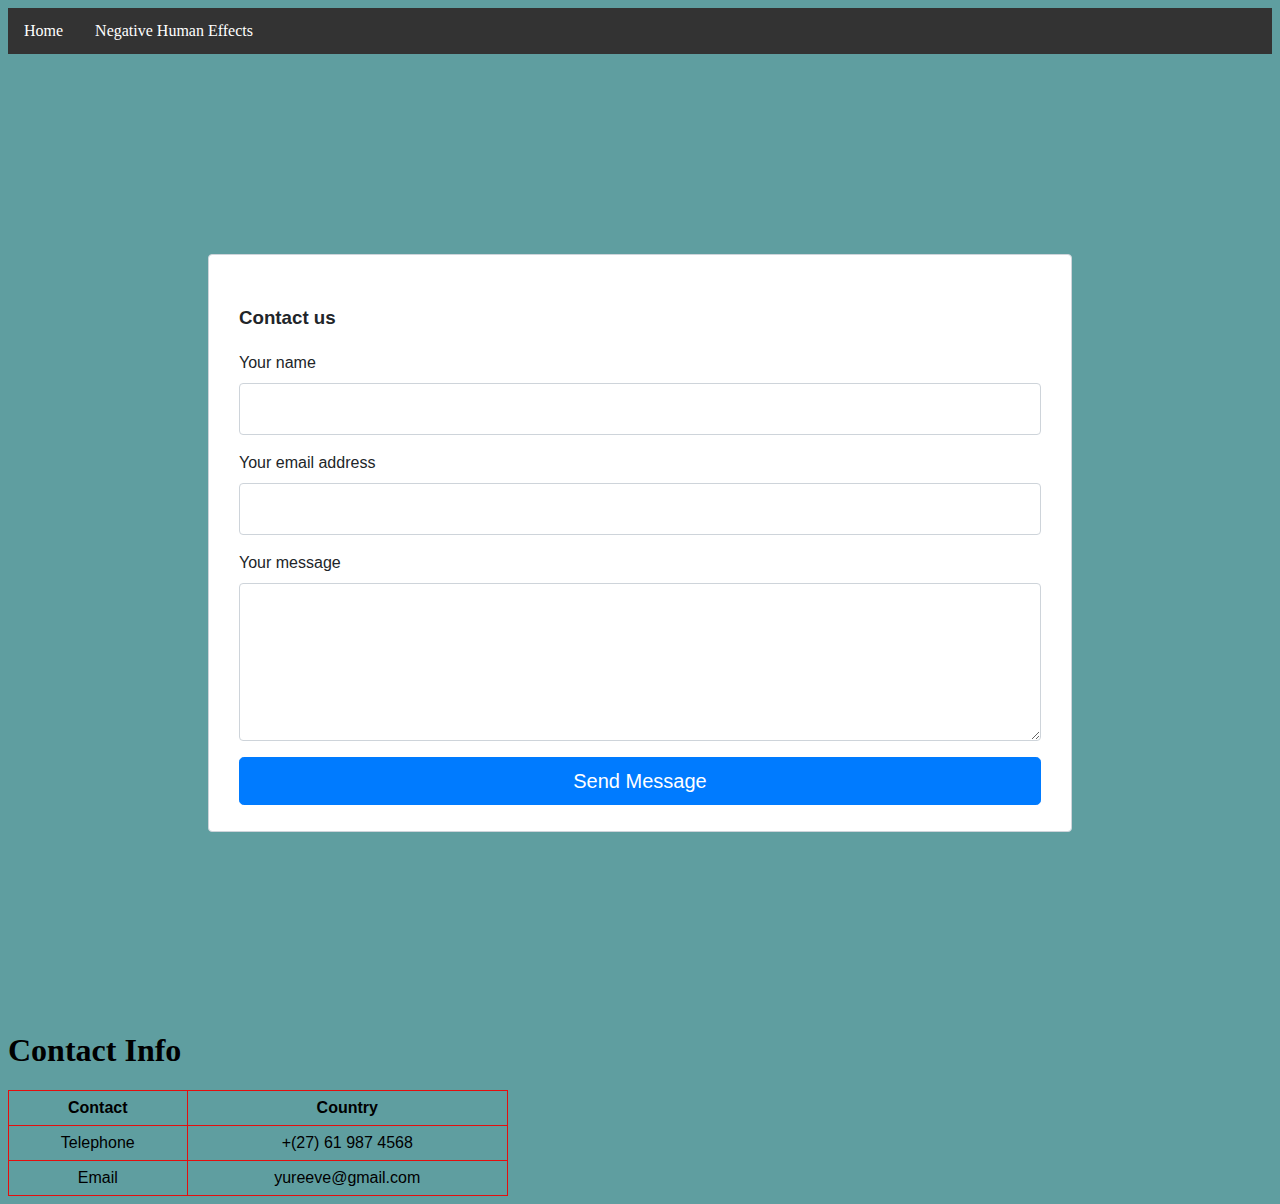
<file: contact_Info.html>
<!doctype html> 
<html>
    <head>
        <link rel="stylesheet" href="third_Page_Style.css" type="text/css">
        <link href="contactFrom.css" rel="stylesheet">

        <title>Contact Info</title>
    </head>
    <body>
    <!-- top of page menu -->
        <div class="navbar">
            <a href="index.html" target="blank">Home</a>
            <a href="Negative Human Effects.html" target="_blank">Negative Human Effects</a>
        </div>

        <!-- contact us form -->
        <div class="fcf-body">

          <div id="fcf-form">
          <h3 class="fcf-h3">Contact us</h3>
      
          <form id="fcf-form-id" class="fcf-form-class" method="post" action="contact-form-process.php">
              
              <div class="fcf-form-group">
                  <label for="Name" class="fcf-label">Your name</label>
                  <div class="fcf-input-group">
                      <input type="text" id="Name" name="Name" class="fcf-form-control" required>
                  </div>
              </div>
      
              <div class="fcf-form-group">
                  <label for="Email" class="fcf-label">Your email address</label>
                  <div class="fcf-input-group">
                      <input type="email" id="Email" name="Email" class="fcf-form-control" required>
                  </div>
              </div>
      
              <div class="fcf-form-group">
                  <label for="Message" class="fcf-label">Your message</label>
                  <div class="fcf-input-group">
                      <textarea id="Message" name="Message" class="fcf-form-control" rows="6" maxlength="3000" required></textarea>
                  </div>
              </div>
      
              <div class="fcf-form-group">
                  <button  type="submit" id="fcf-button" class="fcf-btn fcf-btn-primary fcf-btn-lg fcf-btn-block">Send Message</button>
              </div>
      
          </form>
          </div>
      
      </div>
      <!-- table for contact info -->
      <h1>Contact Info</h1>        
      <table>
      <tr>
        <th>Contact</th>
        <th>Country</th>
      </tr>
      <tr>

        <td>Telephone</td>
        <td>+(27) 61 987 4568</td>
      </tr>
      <tr>
        <td>Email</td>
        <td>yureeve@gmail.com</td>
      </tr>

      </table>
    </body>
</html>

<!-- reffs -->
<!-- https://www.w3schools.com/html/default.asp -->
<!-- https://marine-conservation.org/why-protect-the-ocean/ -->
<!-- https://www.freecontactform.com/form-guides/html-email-form -->
</file>
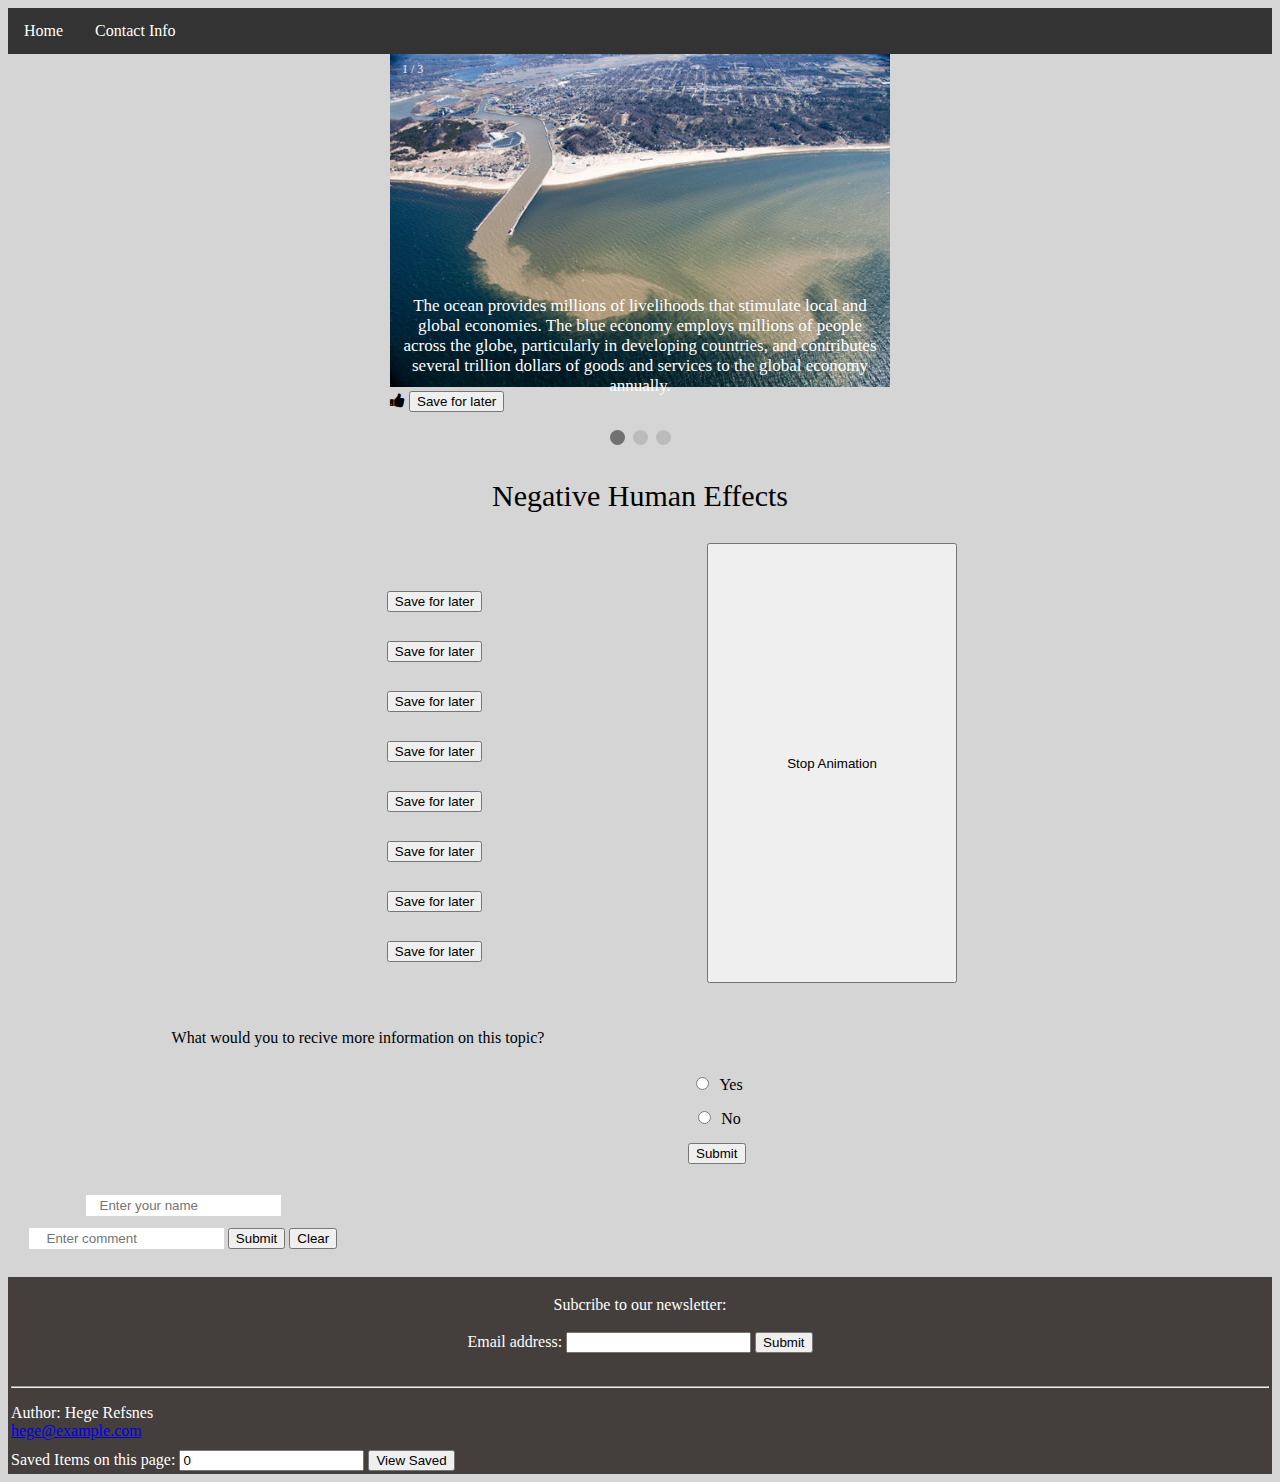
<file: Negative Human Effects.html>
<!doctype html> 

<html>

<head>
    <link rel="stylesheet" href="second_Page_Style.css" type="text/css">
    <link rel="stylesheet" href="commentAndLikeStyle.css">
    <link rel="stylesheet" href="https://cdnjs.cloudflare.com/ajax/libs/font-awesome/4.7.0/css/font-awesome.min.css">
    <script src="https://ajax.googleapis.com/ajax/libs/jquery/1.12.4/jquery.min.js"> </script>
  
    <title>Negative Human Effects</title>

</head>

<body>
<!-- back to top function -->

    <button onclick="topFunction()" id="myBtn" title="Go to top">Top</button>

<!-- Top  of page Menu -->
    <div class="navbar">
        <a href="index.html" target="_blank">Home</a>
        <a href="contact_Info.html" target="_blank">Contact Info</a>
    </div>
<!-- image slidshow -->
    <div id="imgWrap" class="slideshow-container">

        <div class="mySlides fade">
          <div class="numbertext">1 / 3</div>
          <img id='img1' src="21eadbe9ec0f165f.jpg" style="width:100%">

          <div class="text">
            The ocean provides millions of livelihoods that stimulate local and global economies.
            The blue economy employs millions of people across the globe, particularly in developing countries, and contributes several trillion dollars of goods and services to the global economy annually.
            </div>
            <i onclick="myFunction(this)" class="fa fa-thumbs-up"></i>
            <input id='img1' type="button" value="Save for later">
        </div>
        
        <div class="mySlides fade">
          <div class="numbertext">2 / 3</div>
          <img id='img2' src="image_111.jpg" style="width:100%">
          <div class="text">
            Ocean ecosystems contain ingredients for critical medications.
            Over 10,000 compounds have been extracted from marine environments, which have been used in biomedical research, medications, treatments, and diagnostic testing.
          </div>
            <i onclick="myFunction(this)" class="fa fa-thumbs-up"></i>
            <input id='img2' type="button" value="Save for later" >

        </div>
        
        <div class="mySlides fade">
          <div class="numbertext">3 / 3</div>
          <img id='img3' src="image_44.jpg" style="width:100%">

          <div class="text">	
            The ocean generates over half of the oxygen we breathe.
            Phytoplankton, tiny marine plants that live on the ocean’s surface, photosynthesize and produce an estimated 50-80% of Earth’s oxygen.
          </div>
          <i onclick="myFunction(this)" class="fa fa-thumbs-up"></i>
          <input id='img3' type="button" value="Save for later">

        </div>
       
      </div>
        <br>
        <!-- dots below slid show -->
        <div style="text-align:center">
          <span class="dot"></span> 
          <span class="dot"></span> 
          <span class="dot"></span> 
        </div>

<!-- Summary of type of polloution to the ocean -->
    <div  class="grid-container" id="anime">
        <div class="item1">Negative Human Effects</div>
        <!-- button to stop chained effect -->
        <button class="stop" id="stop">Stop Animation</button>
        <div class="item2"></div>
        <div id="wrap" class="item3">
        <div>
          <p id="item4"></p>
          <input id='item4' type="button" value="Save for later" >
          <p id="item5"></p>
          <input id='item5' type="button" value="Save for later" >
          <p id="item6"></p>
          <input id='item6' type="button" value="Save for later" >
          <p id="item7"></p>
          <input id='item7' type="button" value="Save for later" >
          <p id="item8"></p>
          <input id='item8' type="button" value="Save for later" >
          <p id="item9"></p>
          <input id='item9' type="button" value="Save for later" >
          <p id="item10"></p>
          <input id='item10' type="button" value="Save for later" >
          <p id="item11"></p>
          <input id='item11' type="button" value="Save for later" >
        </div> 
        </div>  

        <!-- question form -->
        <div class="item5">      
            <form>
                <p>What would you to recive more information on this topic?</p>
                <input type="radio" id="yes" name="yes" value="yes">
                <label for="yes">Yes</label><br>
                <input type="radio" id="no" name="no" value="no">
                <label for="no">No</label><br>  
                <input type="submit" value="Submit">
            </form></div>
      </div>
<!-- form for comments -->

      <div class="container">
        <input type="text" placeholder="Enter your name" id="name">
        <input type="text" aria-rowcount="5" placeholder=" Enter comment" id="comment">
        <button onclick="add()">Submit</button>
        <button onclick="location.reload()">Clear</button>
        </div>
        <div>
          <!-- Where comments go -->
          <ul class="list"></ul>
        </div>
        
      <footer>
      <!-- for ofr user email input -->
        <p class="c"> Subcribe to our newsletter:
          <br><br>
          Email address: <input type="text" id="frm1" >
          <input type="button" onclick="myFunction()" value="Submit"></p><br>
          <br><hr class="a">
          <p class="d">Author: Hege Refsnes<br>
        <a href="mailto:hege@example.com">hege@example.com</a></p>
    <!-- view of how many saved items there are -->
        Saved Items on this page: <input type="text" id="number" value="0"/>  
        <a href="Save for later.html" target="_blank">
          <input id='but1' type="button" value="View Saved"/>
        </a>
      </footer>

  <script type='text/javascript' src='commentsAndLikeScript.js'></script>
  <script type='text/javascript' src='Negative Human Effects.js'></script> 
  <script type='text/javascript' src='Save for later.js'></script> 
</body>

</html>

<!-- reffs: -->
<!-- https://oceanconservationtrust.org/think-ocean/ways-to-think-ocean/ -->
</file>
<file: third_Page_Style.css>
/* No CSS *//*# sourceMappingURL=third_Page_Style.css.map */

table {
    font-family: arial, sans-serif;
    border-collapse: collapse;
    width: 500px;
}
  
td, th {
    border: 1px solid #e40e0e;
    text-align: center;
    padding: 8px;
}

body{
    background-color: cadetblue;
}
.navbar {
    overflow: hidden;
    background-color: #333;
}
  
.navbar a {
    float: left;
    font-size: 16px;
    color: white;
    text-align: center;
    padding: 14px 16px;
    text-decoration: none;
}

/* https://www.w3schools.com/html/default.asp */
/* // https://developer.mozilla.org/en-US/docs/Web/CSS/font-family */
</file>
<file: contactFrom.css>
#fcf-form {
    display:block;
}

.fcf-body {
    margin: 200px;
    font-family: -apple-system, Arial, sans-serif;
    font-size: 1rem;
    font-weight: 400;
    line-height: 1.5;
    color: #212529;
    text-align: left;
    background-color: #fff;
    padding: 30px;
    padding-bottom: 10px;
    border: 1px solid #ced4da;
    border-radius: 0.25rem;
    max-width: 100%;
}

.fcf-form-group {
    margin-bottom: 1rem;
}

.fcf-input-group {
    position: relative;
    display: -ms-flexbox;
    display: flex;
    -ms-flex-wrap: wrap;
    flex-wrap: wrap;
    -ms-flex-align: stretch;
    align-items: stretch;
    width: 100%;
}

.fcf-form-control {
    display: block;
    width: 100%;
    height: calc(1.5em + 0.75rem + 2px);
    padding: 0.375rem 0.75rem;
    font-size: 1rem;
    font-weight: 400;
    line-height: 1.5;
    color: #495057;
    background-color: #fff;
    background-clip: padding-box;
    border: 1px solid #ced4da;
    outline: none;
    border-radius: 0.25rem;
    transition: border-color 0.15s ease-in-out, box-shadow 0.15s ease-in-out;
}

.fcf-form-control:focus {
    border: 1px solid #313131;
}

select.fcf-form-control[size], select.fcf-form-control[multiple] {
    height: auto;
}

textarea.fcf-form-control {
    font-family: -apple-system, Arial, sans-serif;
    height: auto;
}

label.fcf-label {
    display: inline-block;
    margin-bottom: 0.5rem;
}

.fcf-credit {
    padding-top: 10px;
    font-size: 0.9rem;
    color: #545b62;
}

.fcf-credit a {
    color: #545b62;
    text-decoration: underline;
}

.fcf-credit a:hover {
    color: #0056b3;
    text-decoration: underline;
}

.fcf-btn {
    display: inline-block;
    font-weight: 400;
    color: #212529;
    text-align: center;
    vertical-align: middle;
    cursor: pointer;
    -webkit-user-select: none;
    -moz-user-select: none;
    -ms-user-select: none;
    user-select: none;
    background-color: transparent;
    border: 1px solid transparent;
    padding: 0.375rem 0.75rem;
    font-size: 1rem;
    line-height: 1.5;
    border-radius: 0.25rem;
    transition: color 0.15s ease-in-out, background-color 0.15s ease-in-out, border-color 0.15s ease-in-out, box-shadow 0.15s ease-in-out;
}

@media (prefers-reduced-motion: reduce) {
    .fcf-btn {
        transition: none;
    }
}

.fcf-btn:hover {
    color: #212529;
    text-decoration: none;
}

.fcf-btn:focus, .fcf-btn.focus {
    outline: 0;
    box-shadow: 0 0 0 0.2rem rgba(0, 123, 255, 0.25);
}

.fcf-btn-primary {
    color: #fff;
    background-color: #007bff;
    border-color: #007bff;
}

.fcf-btn-primary:hover {
    color: #fff;
    background-color: #0069d9;
    border-color: #0062cc;
}

.fcf-btn-primary:focus, .fcf-btn-primary.focus {
    color: #fff;
    background-color: #0069d9;
    border-color: #0062cc;
    box-shadow: 0 0 0 0.2rem rgba(38, 143, 255, 0.5);
}

.fcf-btn-lg, .fcf-btn-group-lg>.fcf-btn {
    padding: 0.5rem 1rem;
    font-size: 1.25rem;
    line-height: 1.5;
    border-radius: 0.3rem;
}

.fcf-btn-block {
    display: block;
    width: 100%;
}

.fcf-btn-block+.fcf-btn-block {
    margin-top: 0.5rem;
}

input[type="submit"].fcf-btn-block, input[type="reset"].fcf-btn-block, input[type="button"].fcf-btn-block {
    width: 100%;
}
</file>
<file: second_Page_Style.css>
.item1 { grid-area: header; }
.item2 { grid-area: menu; }
.item3 { grid-area: main; 
  font-family: Verdana, sans-serif;
}
.item4 { grid-area: right; }
.item5 { grid-area: footer; }

.grid-container {
  display: grid;
  grid-template-areas:
    'header header header header header header'
    'menu main main main right right'
    'menu footer footer footer footer footer';
  grid-gap: 10px;
  padding: 10px;
}

.grid-container > div {
  text-align: center;
  padding: 20px 0;
  font-size: 30px;
}

h1{
    font-size: 20px;
}

p{
    font-size: 16px;
    text-align: left;
}
#myBtn {
    display: none;
    position: fixed;
    bottom: 20px;
    right: 30px;
    z-index: 99;
    font-size: 18px;
    border: none;
    outline: none;
    background-color: red;
    color: white;
    cursor: pointer;
    padding: 15px;
    border-radius: 4px;
  }
  
#myBtn:hover {
    background-color: #555;
 }

* {box-sizing: border-box;}

body {
  background-color: rgba(39, 39, 39, 0.192);
}

.mySlides {display: none;}

img {
    /* vertical-align: middle; */
    width: fit-content;
    height: fit-content;
}

/* Slideshow container */
.slideshow-container {
  width: 500px;
  position: relative;
  margin: auto;
}

/* Caption text */
.text {
  color: #ffffff;
  font-size: 17px;
  padding: 8px 12px;
  position: absolute;
  bottom: 8px;
  width: 100%;
  text-align: center;
}

/* Number text (1/3 etc) */
.numbertext {
  color: #f2f2f2;
  font-size: 12px;
  padding: 8px 12px;
  position: absolute;
  top: 0;
}

/* The dots/bullets/indicators */
.dot {
  height: 15px;
  width: 15px;
  margin: 0 2px;
  background-color: #bbb;
  border-radius: 50%;
  display: inline-block;
  transition: background-color 0.6s ease;
}

.active {
  background-color: #717171;
}

/* Fading animation */
.fade {
  -webkit-animation-name: fade;
  -webkit-animation-duration: 1.5s;
  animation-name: fade;
  animation-duration: 1.5s;
}

@-webkit-keyframes fade {
  from {opacity: .4} 
  to {opacity: 1}
}

@keyframes fade {
  from {opacity: .4} 
  to {opacity: 1}
}

/* On smaller screens, decrease text size */
@media only screen and (max-width: 300px) {
  .text {font-size: 11px}
}

.im1{
    width: 220px;
}

label{
    font-size: 16px;
}

.navbar {
    overflow: hidden;
    background-color: #333;
}
  
.navbar a {
    float: left;
    font-size: 16px;
    color: white;
    text-align: center;
    padding: 14px 16px;
    text-decoration: none;
}
  
footer {
    /* text-align: center; */
    padding: 3px;
    background-color: rgb(68, 62, 60);
    color: white;
}

p.c {
    font-family: "Times New Roman", Times, serif;
    font-size: 16px;
    height: 30px;
    text-align: center;
}
  
p.d {
    font-family: "Times New Roman", Times, serif;
    font-size: 16px;
    height: 30px;
    text-align: left;
}

/* https://www.w3schools.com/html/default.asp */
/* // https://developer.mozilla.org/en-US/docs/Web/CSS/font-family */
</file>
<file: commentAndLikeStyle.css>
.container {
    position: relative;
    width: 350px;
    text-align: center;
    overflow: hidden;
    z-index: 2;
}
  
.container input {
    border: 2px solid #ffffff36;
    padding-left: 12px;
    margin-bottom: 12px;
    -webkit-transition: .4s;
    transition: .4s;
}
  
.container input:focus {
    border: 2px solid #2c2e2e;
}
  
ul li {
    padding: 15px;
}
  
ul li span {
    display: -webkit-box;
    display: -ms-flexbox;
    display: flex;
}
  
ul li span p:nth-child(1) {
    text-transform: uppercase;
    font-size: 16px;
    font-weight: 500;
    color: #ffffff;
    margin-right: 10px;
}
  
ul li span p:nth-child(2) {
    color: #ffffff;
    font-size: 16px;
    font-weight: 200;
    margin-top: -3px;
}
  
ul li p:nth-child(2) {
    color: #f5f5f5;
    font-size: 16px;
    font-weight: 400;
    padding-top: 5px;
}
  
hr.c {
    width: 1300px;
}

.fa {
    font-size: 16px;
    cursor: pointer;
    user-select: none;
}
  
.fa:hover {
    color: darkblue;
}
</file>
